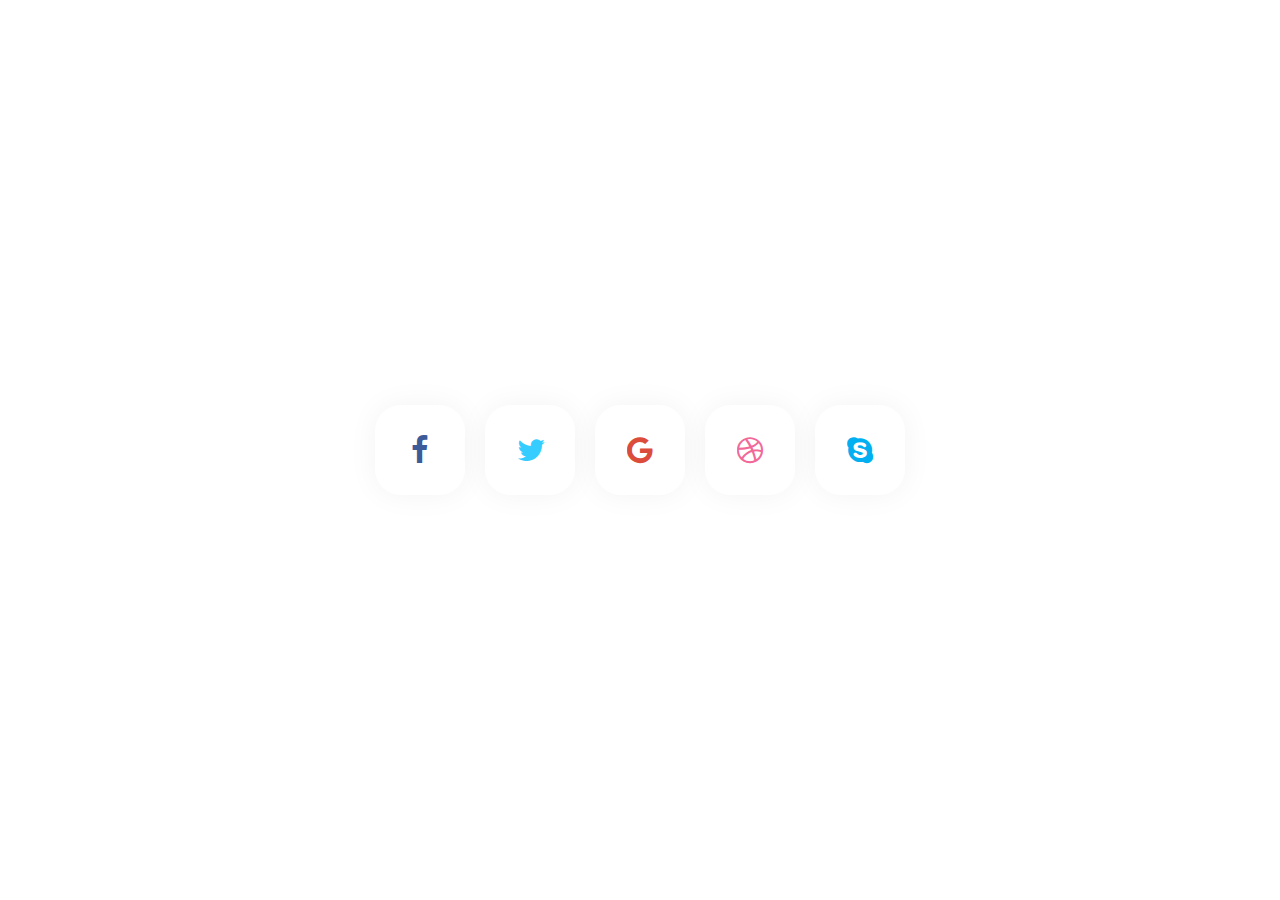
<file: stylish-social-buttons/index.html>
<!DOCTYPE html>
<html >
<head>
  <meta charset="UTF-8">
  <title>Stylish Social Buttons</title>
  
  
  <link rel='stylesheet prefetch' href='http://maxcdn.bootstrapcdn.com/font-awesome/4.3.0/css/font-awesome.min.css'>

      <link rel="stylesheet" href="css/style.css">

  
</head>

<body>
  
<div class="social-buttons"><a href="#" class="social-button facebook"><i class="fa fa-facebook"></i></a><a href="#" class="social-button twitter"><i class="fa fa-twitter"></i></a><a href="#" class="social-button google"><i class="fa fa-google"></i></a><a href="#" class="social-button dribbble"><i class="fa fa-dribbble"></i></a><a href="#" class="social-button skype"><i class="fa fa-skype"></i></a>
</div>
  <script src='http://cdnjs.cloudflare.com/ajax/libs/jquery/2.1.3/jquery.min.js'></script>

    <script src="js/index.js"></script>

</body>
</html>
</file>
<file: stylish-social-buttons/css/style.css>
/* Reset */
@import url(//codepen.io/chrisdothtml/pen/ojLzJK.css);
.social-buttons {
  height: 90px;
  margin: auto;
  font-size: 0;
  text-align: center;
  position: absolute;
  top: 0;
  bottom: 0;
  left: 0;
  right: 0;
}

.social-button {
  display: inline-block;
  background-color: #fff;
  width: 90px;
  height: 90px;
  line-height: 90px;
  margin: 0 10px;
  text-align: center;
  position: relative;
  overflow: hidden;
  opacity: .99;
  border-radius: 28%;
  box-shadow: 0 0 30px 0 rgba(0, 0, 0, 0.05);
  -webkit-transition: all 0.35s cubic-bezier(0.31, -0.105, 0.43, 1.59);
  transition: all 0.35s cubic-bezier(0.31, -0.105, 0.43, 1.59);
}
.social-button:before {
  content: '';
  background-color: #000;
  width: 120%;
  height: 120%;
  position: absolute;
  top: 90%;
  left: -110%;
  -webkit-transform: rotate(45deg);
          transform: rotate(45deg);
  -webkit-transition: all 0.35s cubic-bezier(0.31, -0.105, 0.43, 1.59);
  transition: all 0.35s cubic-bezier(0.31, -0.105, 0.43, 1.59);
}
.social-button .fa {
  font-size: 38px;
  vertical-align: middle;
  -webkit-transform: scale(0.8);
          transform: scale(0.8);
  -webkit-transition: all 0.35s cubic-bezier(0.31, -0.105, 0.43, 1.59);
  transition: all 0.35s cubic-bezier(0.31, -0.105, 0.43, 1.59);
}
.social-button.facebook:before {
  background-color: #3B5998;
}
.social-button.facebook .fa {
  color: #3B5998;
}
.social-button.twitter:before {
  background-color: #3CF;
}
.social-button.twitter .fa {
  color: #3CF;
}
.social-button.google:before {
  background-color: #DC4A38;
}
.social-button.google .fa {
  color: #DC4A38;
}
.social-button.dribbble:before {
  background-color: #F26798;
}
.social-button.dribbble .fa {
  color: #F26798;
}
.social-button.skype:before {
  background-color: #00AFF0;
}
.social-button.skype .fa {
  color: #00AFF0;
}
.social-button:focus:before, .social-button:hover:before {
  top: -10%;
  left: -10%;
}
.social-button:focus .fa, .social-button:hover .fa {
  color: #fff;
  -webkit-transform: scale(1);
          transform: scale(1);
}
</file>
